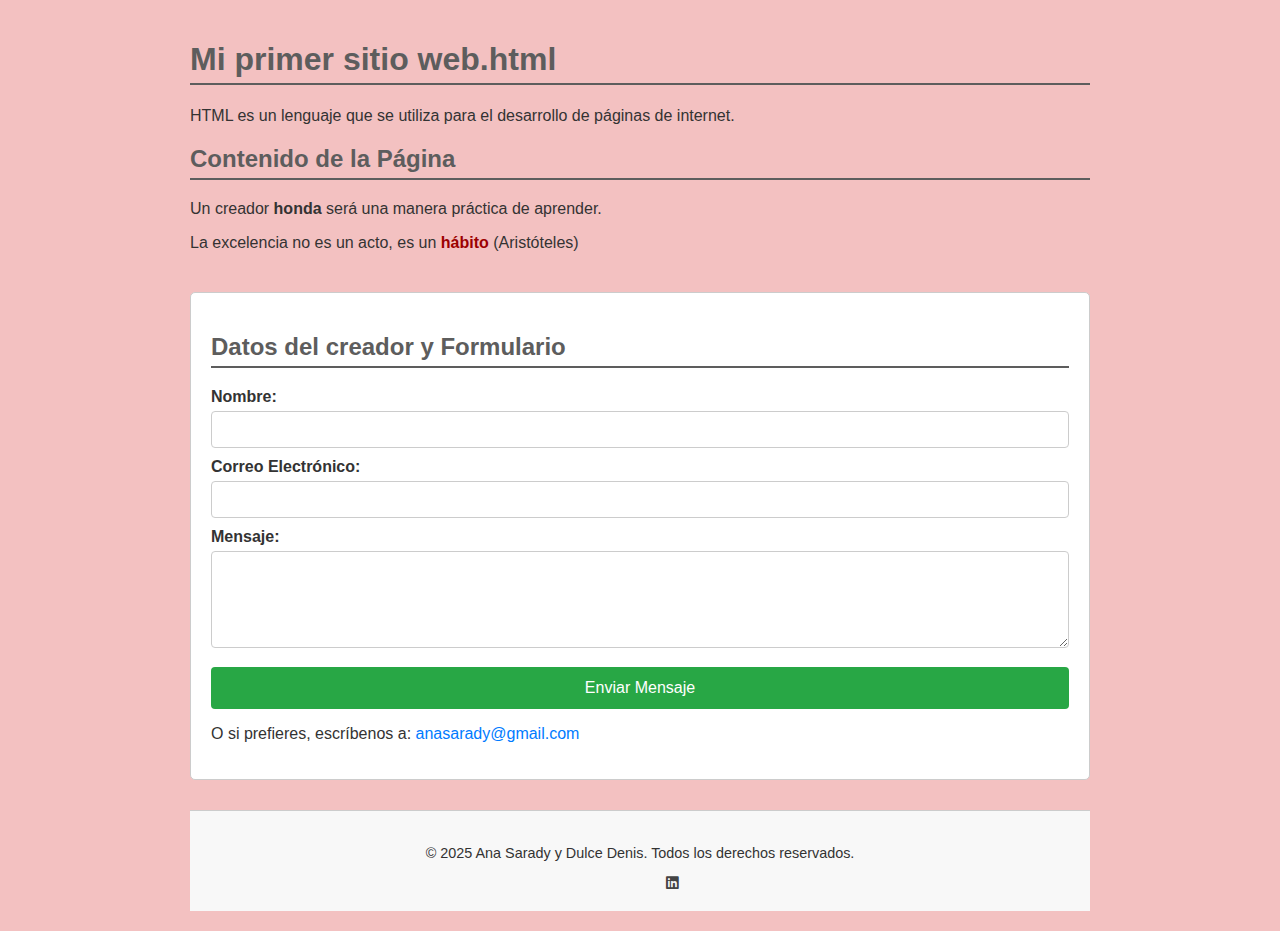
<file: index.html>
<!DOCTYPE html>
<html>
<head>
    <title>Mi primer sitio web</title>
    <meta name="viewport" content="width=device-width, initial-scale=1.0"> 
    <link rel="stylesheet" href="https://cdnjs.cloudflare.com/ajax/libs/font-awesome/6.5.1/css/all.min.css">
    <link rel="stylesheet" href="style.css">
</head>
<body>

    <header>
        <h1>Mi primer sitio web.html</h1>
        <p>HTML es un lenguaje que se utiliza para el desarrollo de páginas de internet.</p>
    </header>

    <main>
        <h2>Contenido de la Página</h2>
        <p>Un creador <span class="destacado">honda</span> será una manera práctica de aprender.</p>
        <p>La excelencia no es un acto, es un <strong>hábito</strong> (Aristóteles)</p>
        
        <section id="contacto">
            <h2>Datos del creador y Formulario</h2>
            <form action="tu_script_de_envio.php" method="POST">
                
                <label for="nombre">Nombre:</label>
                <input type="text" id="nombre" name="nombre" required>

                <label for="email">Correo Electrónico:</label>
                <input type="email" id="email" name="email" required>
                
                <label for="mensaje">Mensaje:</label>
                <textarea id="mensaje" name="mensaje" rows="5" required></textarea>

                <button type="submit">Enviar Mensaje</button>
                
                <p>O si prefieres, escríbenos a: <a href="mailto:anasarady@gmail.com">anasarady@gmail.com</a></p>

            </form>
        </section>
        </main>
    
    <footer>
        <p>&copy; 2025 Ana Sarady y Dulce Denis. Todos los derechos reservados.</p>
        
        <div class="redes-sociales">
            <a href="https://www.instagram.com/ann._accosta?igsh=MW4wZno1d3YzMWZkYQ==" target="_blank">
                <i class=fab fa-instagram"></i> 
            </a>
            <a href="https://www.facebook.com/share/1BorB3BXSk/" target="_blank"> 
            <i class=2fab fa-facebook"></i> 
            </a>
            <a href="https://www.linkedin.com/in/ana-sarady-lópez-acosta-559b50397?utm_source=share_via&utm_content=profile&utm_medium=member_android" target="_blank">
                <i class="fab fa-linkedin"></i>
            </a>
        </div>
    </footer>
</body>
</html>
</file>
<file: style.css>
/* Color de fondo que tenías: #F3C1C1 */
body {
    background-color: #F3C1C1; 
    font-family: Arial, sans-serif;
    color: #333;
    margin: 20px;
}

/* Estilos para que el contenido se vea limpio */
h1, h2 {
    color: #5D5D5D; 
    border-bottom: 2px solid #5D5D5D;
    padding-bottom: 5px;
}

/* El texto que quieres destacar (el que estaba en <b> en tu código original) */
.destacado {
    font-weight: bold;
}

/* El texto *hábito* que usa la etiqueta <strong> */
strong {
    font-weight: bold;
    color: #9C0000; /* Color de acento rojo */
}

/* Eliminar el subrayado del enlace de correo electrónico */
a {
    color: #007bff;
    text-decoration: none; 
}
a:hover {
    text-decoration: underline; /* Aparece al pasar el ratón */
}
/* Estilos para el Formulario y sus campos */
#contacto {
    margin-top: 40px; /* Separación de la sección anterior */
    padding: 20px;
    background-color: #fff; /* Fondo blanco para el formulario */
    border: 1px solid #ccc;
    border-radius: 5px; 
}

label {
    display: block; /* Mantiene la etiqueta en su propia línea */
    margin-top: 10px;
    font-weight: bold;
}

input[type="text"],
input[type="email"],
textarea {
    width: 100%;
    padding: 10px;
    margin-top: 5px;
    border: 1px solid #ccc;
    border-radius: 4px;
    box-sizing: border-box; /* Asegura que el ancho sea 100% incluyendo el padding */
}

textarea {
    resize: vertical; /* Permite al usuario solo cambiar la altura */
}

button[type="submit"] {
    background-color: #28a745; /* Botón Verde */
    color: white;
    padding: 12px 20px;
    border: none;
    border-radius: 4px;
    cursor: pointer;
    margin-top: 15px;
    font-size: 1em;
    width: 100%; /* Botón al ancho completo */
}

button[type="submit"]:hover {
    background-color: #1e7e34; /* Un verde más oscuro al pasar el ratón */
}
/* Estilos para el Pie de Página (Footer) */
footer {
    text-align: center;
    padding: 20px 0;
    margin-top: 30px;
    border-top: 1px solid #ccc; /* Línea de separación */
    background-color: #f8f8f8; /* Fondo un poco gris */
    font-size: 0.9em;
}

/* Estilos para los enlaces de Redes Sociales */
.redes-sociales a {
    margin: 0 15px;
    font-weight: bold;
    color: #444; /* Color de texto oscuro para los enlaces */
    text-decoration: none; /* Quitamos el subrayado */
}

.redes-sociales a:hover {
    color: #007bff; /* Color azul al pasar el ratón */
    text-decoration: underline;
}
/* Agrega o modifica esto en style.css */
body {
    /* ... otros estilos del body ... */
    max-width: 900px; /* Limita el ancho máximo del contenido */
    margin: 0 auto; /* Centra el contenido en la página */
    padding: 20px;
}
</file>
